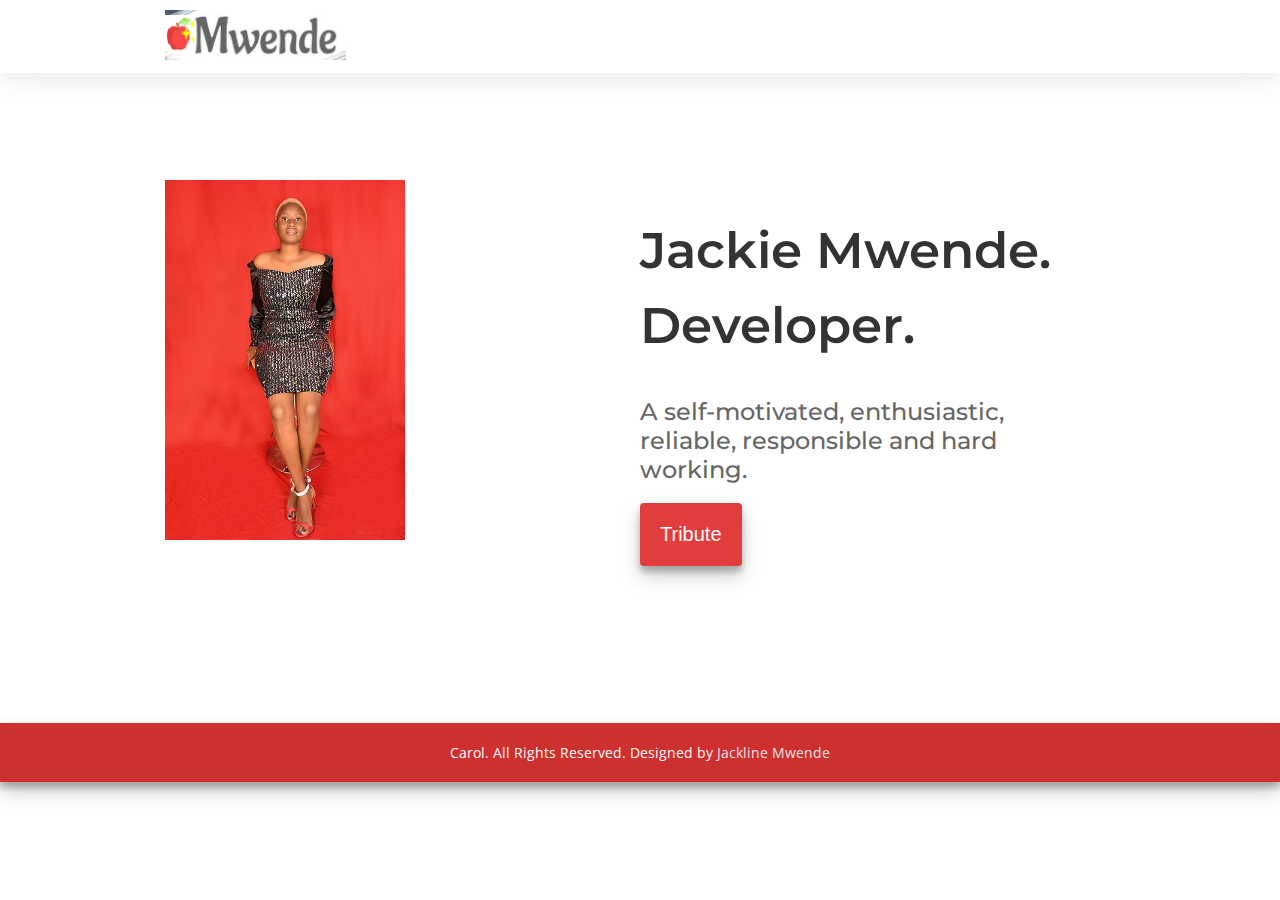
<file: index.html>
<!DOCTYPE html>
<html lang="en">
  <head>
    <title>My Tribute</title>
    <meta charset="UTF-8" />
    <meta name="viewport" content="width=device-width" />
    <link rel="stylesheet" href="style.css" />
  </head>
  <body>
    <header id="header">
      <div class="header-content-div">
        <a href="index.html">
          <img
            src="logo.png"
            alt="Company Logo"
            id="header-img"
        /></a>
       
      </div>
    </header>
    <main>
      <section id="home-sec" class="flexible home-sec">
        <div class="eye-grabber-img">
           <a href="index.html">
          <img src="mwendee.jpg" /></a>
        </div>
        <div class="eye-grabber">
          <h1>Jackie Mwende. Developer.</h1>
          <h2>
            A self-motivated, enthusiastic,  reliable, responsible and hard working.
          </h2>
          <button class="btn" onclick="window.location.href = 'profile.html';">
            Tribute
          </button>
        </div>
    
    </main>
   <footer>
      Carol. All Rights Reserved. Designed by
      <a href="#"> Jackline Mwende</a>
    </footer>
  </body>
</html>
</file>
<file: style.css>
@import url("https://fonts.googleapis.com/css2?family=Montserrat:ital,wght@0,400;0,500;0,600;0,800;1,600&display=swap");
@import url("https://fonts.googleapis.com/css2?family=Open+Sans:wght@400;600;700&display=swap");
:root {
  font-size: 10px;
  font-family: "Open Sans", sans-serif;
  margin: 0;
  padding: 0;
  box-sizing: border-box;
  scroll-behavior: smooth;
}
body {
  margin: 0;
  padding: 0;
}
#header {
  height: max-content;
  font-family: "Montserrat", sans-serif;
  width: 100%;
  background-color: white;
  padding: 1rem 0;
  position: sticky;
  z-index: 99;
  top: 0;
  left: 0;
  box-shadow: 0 6px 31px -2px rgba(0, 0, 0, 0.1);
}
@media (max-width: 800px) {
  #header {
    text-align: center;
    height: auto;
  }
}
.header-content-div {
  max-width: 95rem;
  width: auto;
  margin: 0 auto;
}
@media (max-width: 991px) {
  .header-content-div {
    max-width: 75rem;
  }
}
#header-img {
  height: 5rem;
  width: auto;
}
@media (max-width: 800px) {
  #header-img {
    height: 4rem;
  }
}
nav {
  position: relative;
  top: 0.8rem;
  float: right;
  font-size: 1.6rem;
  font-weight: 500;
  padding: 1.5rem 0;
}
@media (max-width: 800px) {
  nav {
    position: static;
    float: none;
    font-size: 1.4rem;
    padding: 0.5rem 1rem;
  }
}
.nav-link {
  text-decoration: none;
  color: #333;
  margin: 0 0.5rem;
  padding: 0 0.6rem;
  transition: border-bottom 0.2s;
}
@media (max-width: 475px) {
  .nav-link {
    margin: 0 0.2rem;
    padding: 0 0.2rem;
    font-size: 1.2rem;
  }
}
.nav-link:hover {
  color: #e23d3d;
  border-bottom: 2px solid #e23d3d;
}
.nav-link:active {
  color: #f84848;
}
.flexible {
  display: flex;
  flex-flow: row wrap;
  justify-content: center;
  align-content: center;
  text-align: center;
}
.home-sec {
  font-family: "Montserrat", sans-serif;
  background-color: #ffffff;
  text-align: start;
  min-height: 60rem;
  height: auto;
  margin: 0 auto 5rem auto;
  justify-content: start;
  max-width: 95rem;
  color: #333;
}
@media (max-width: 800px) {
  .home-sec {
    flex-flow: column wrap;
    max-width: 100%;
  }
}
.eye-grabber {
  flex: 1;
  padding: 0 2rem;
}
@media (max-width: 800px) {
  .eye-grabber {
    max-width: max-content;
    padding-bottom: 8rem;
  }
}
.eye-grabber h1 {
  font-size: 5rem;
  line-height: 1.5;
  font-weight: 600;
}
.eye-grabber h2 {
  font-size: 2.4rem;
  font-weight: 500;
  color: #666;
}
.eye-grabber-img {
  flex: 1;
}
@media (max-width: 800px) {
  .eye-grabber-img {
    width: 100%;
  }
}
.eye-grabber-img img {
  max-width: 100%;
}
.btn {
  border: none;
  font-size: 2rem;
  border-radius: 0.4rem;
  padding: 2rem;
  background-color: #e23d3d;
  color: #fafafa;
  outline: 0;
  box-shadow: 0 10px 20px rgba(0, 0, 0, 0.19), 0 6px 6px rgba(0, 0, 0, 0.23);
  transition: all 0.2s;
}

.btn:hover {
  background-color: #f84848;
  cursor: pointer;
}
.btn:active {
  transform: scale(0.9);
}
.section-heading {
  font-size: 2.5rem;
  font-family: "Montserrat", sans-serif;
  font-weight: 500;
  line-height: 1.2;
  margin: 0;
  padding: 5rem 0 5rem 0;
  text-align: center;
}
.sec-content-div {
  font-size: 2rem;
  text-align: start;
  padding: 0 2rem 5rem 2rem;
  width: auto;
  justify-content: space-around;
  max-width: 95rem;
  margin: 0 auto;
}
.sec-padding {
  padding: 8rem 0 10rem 0;
}
.sec-paddings {
  padding: 4rem 0 4rem 0;
}
#about {
  background-color: #fafafa;
}
#about img {
  max-width: 100%;
  height: auto;
  background-color: white;
  border-radius: 0.5rem;
  box-shadow: 0 6px 31px -2px rgba(0, 0, 0, 0.1);
}
#varieties {
  background-color: #e3e3e3;
}
.tile {
  background-color: #fafafa;
  height: 40rem;
  width: 25rem;
  box-shadow: 0 10px 20px rgba(0, 0, 0, 0.19), 0 6px 6px rgba(0, 0, 0, 0.23);
  border-radius: 0.5rem;
  transition: all 0.2s;
  padding: 1.5rem;
  margin: 1.5rem;
}
@media (max-width: 680px) {
  .tile {
    width: auto;
    max-width: 100%;
    min-width: 20rem;
    margin: 1.5rem auto;
    height: auto;
  }
}
.tile img {
  width: 100%;
  max-width: 48rem;
  border-radius: 0.5rem;
}
.tile h4 {
  font-size: 2rem;
  font-weight: 600;
  padding: 1rem 0;
  color: #e23d3d;
  margin: 0;
}
.tile p {
  font-size: 1.6rem;
  padding: 0;
  margin: 0;
}
.tile:hover {
  transform: scale(1.05);
  box-shadow: 0 20px 40px rgba(0, 0, 0, 0.19), 0 16px 16px rgba(0, 0, 0, 0.23);
}
#our-service {
  background-color: #ee6f57;
}
.bars {
  height: max-content;
  display: flex;
  flex-flow: row wrap;
  justify-content: space-between;
  align-content: flex-start;
  margin: 2rem;
  width: 100%;
}
@media (max-width: 990px) {
  .bars {
    flex-flow: column wrap;
  }
  .icon-container {
    margin: 0 2.5rem;
  }
}
.bars .icon-container {
  max-width: 10rem;
  flex: 1;
}
.icon-container img {
  max-height: 100%;
  max-width: 100%;
}
.bars .txt-container {
  flex: 2;
  padding: 3rem;
}
.txt-container h5 {
  font-size: 4rem;
  font-weight: 500;
  padding: 0;
  margin: 0;
  font-family: "Montserrat", sans-serif;
}
.txt-container p {
  font-size: 2.3rem;
}
#benefits {
  background-color: #f84848;
}
#benefits iframe {
  outline: 0;
  border: none;
  width:100%;
  border-radius: 0.4rem;
  box-shadow: 0 20px 40px rgba(0, 0, 0, 0.19), 0 16px 16px rgba(0, 0, 0, 0.23);
}
#contact {
  background-color: #cb3737;
  color: #fafafa;
}
#contact h6 {
  font-size: 3rem;
  font-weight: 500;
}
input[type="email"] {
  border: none;
  outline: 0;
  font-size: 2rem;
  border-radius: 0.4rem;
  box-shadow: 0 10px 20px rgba(0, 0, 0, 0.19), 0 6px 6px rgba(0, 0, 0, 0.23);
  padding: 2rem;
}
input[type="text"] {
  border: none;
  outline: 0;
  font-size: 2rem;
  border-radius: 0.4rem;
  box-shadow: 0 10px 20px rgba(0, 0, 0, 0.19), 0 6px 6px rgba(0, 0, 0, 0.23);
  padding: 2rem;
}
input[type="date"] {
  border: none;
  outline: 0;
  font-size: 2rem;
  border-radius: 0.4rem;
  box-shadow: 0 10px 20px rgba(0, 0, 0, 0.19), 0 6px 6px rgba(0, 0, 0, 0.23);
  padding: 2rem;
}
@media (max-width: 800px) {
  #contact h1 {
    font-size: 2rem;
  }
  #contact input[type="submit"],
  #contact input[type="email"],
  #contact input[type="name"] ,
  #contact input[type="phone"],
  #contact input[type="dob"]  {
    margin: 1rem 1rem 0 1rem;
  }
}
footer {
  font-size: 1.4rem;
  background-color: #ce2f2f;
  text-align: center;
  padding: 2rem;
  box-shadow: 0 10px 20px rgba(0, 0, 0, 0.19), 0 6px 6px rgba(0, 0, 0, 0.23);
  color: #fafafa;
}
footer a {
  color: #e3e3e3;
  text-decoration: none;
}
</file>
